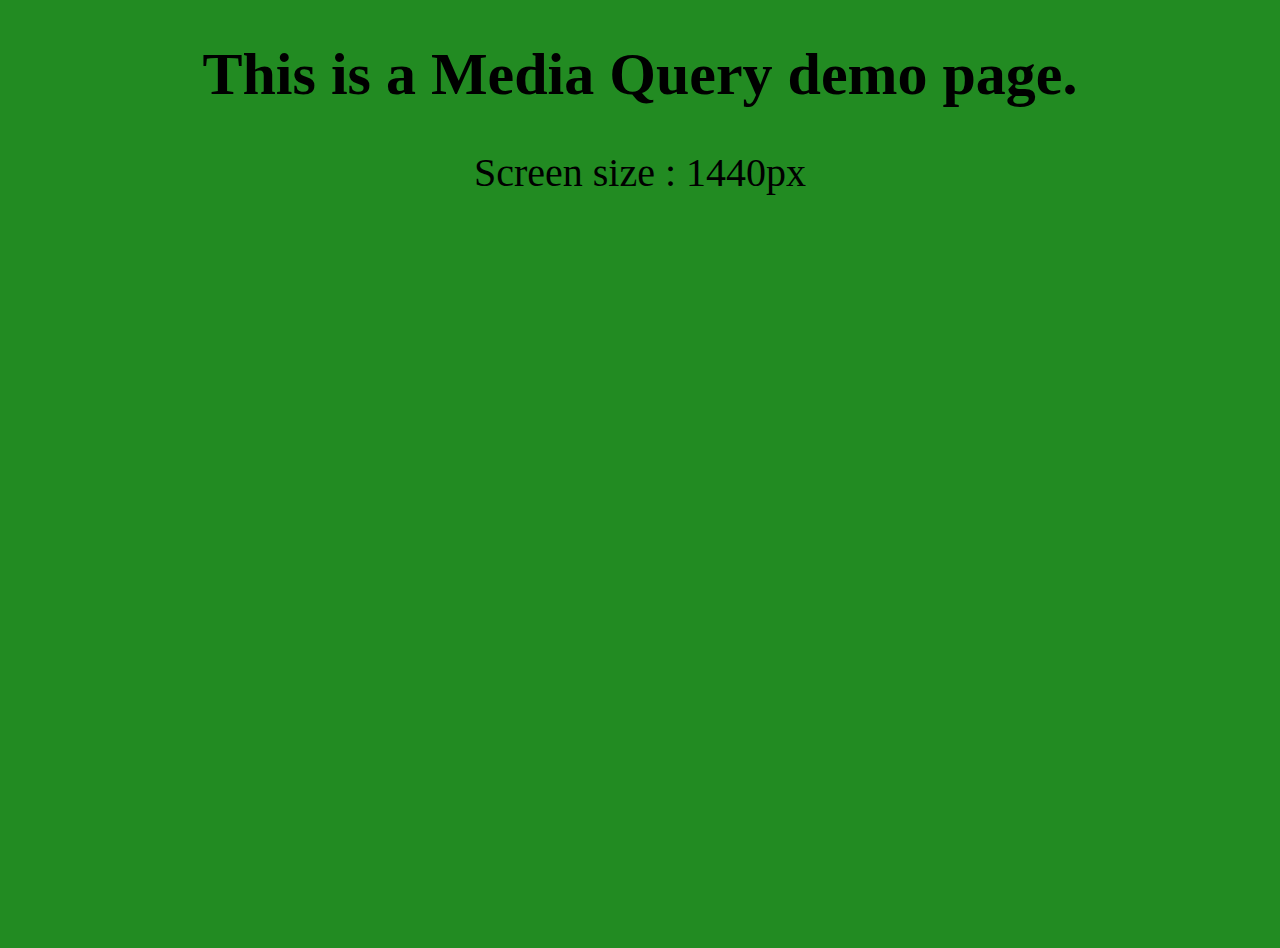
<file: 8 feb media query.html>
<!DOCTYPE html>
<html lang="en">
<head>
  <meta charset="UTF-8" />
  <meta http-equiv="X-UA-Compatible" content="IE=edge" />
  <meta name="viewport" content="width=device-width, initial-scale=1.0" />
  <title>Media Query</title>
  <style>
    /* 
      Larger Screen: 1440px
      Normal Screen: 1024px
      Tablet Screen: 768px
      Mobile Screen: 425px
    */
    
    body {
      height: 100vh;
      background-color: aqua;
    }

    h1 {
  font-size: 60px;
  text-align: center;
}

.laptop_large,
.laptop,
.tablet,
.mobile {
  font-size: 40px;
  text-align: center;
  display:none;
}

/* media queries using max-width */

/* @media screen and (max-width: 1440px) {
    body {
        background-color: brown;
    }

    .laptop_large {
        display: block;
    }
}


@media screen and (max-width: 1024px) {
    body {
        background-color: chartreuse;
    }

    .laptop_large {
        display: none;
    }

    .laptop {
        display: block;
    }
}


@media screen and (max-width: 768px) {
    body {
        background-color: darkorange;
    }

    .laptop_large {
        display: none;
    }

    .laptop {
        display: none;
    }

    .tablet {
        display: block;
    }
}


@media screen and (max-width: 425px) {
    body {
        background-color: darkolivegreen;
    }

    .laptop_large {
        display: none;
    }

    .laptop {
        display: none;
    }

    .tablet {
        display: none;
    }

    .mobile {
        display: block;
    }
} */

/* media queries with min-width */

@media screen and (min-width: 0px) {
  body {
    background-color: crimson;
  }

  .mobile {
    display: block;
  }
}

@media screen and (min-width: 425px) {
  body {
    background-color: aqua;
  }

  .mobile {
    display: none;
  }

  .tablet {
    display: block;
  }
}

@media screen and (min-width: 768px) {
  body {
    background-color: darkgoldenrod;
  }

  .mobile {
    display: none;
  }

  .tablet {
    display: none;
  }

  .laptop {
    display: block;
  }
}

@media screen and (min-width: 1024px) {
  body {
    background-color: forestgreen;
  }

  .mobile {
    display: none;
  }

  .tablet {
    display: none;
  }

  .laptop {
    display: none;
  }

  .laptop_large {
    display: block;
  }
}

/* media queries using both min width and max width */

/* 
@media screen and (min-width:425px) and (max-width: 768px) {
    body {
        background-color: darkgrey;
    }
} */
  </style>
</head>
<body>
    <h1>This is a Media Query demo page.</h1>
    <p class="laptop_large">Screen size : 1440px</p>
    <p class="laptop">Screen size : 1024px</p>
    <p class="tablet">Screen size : 768px</p>
    <p class="mobile">Screen size : 425px</p>
</body>
</html>
</file>
